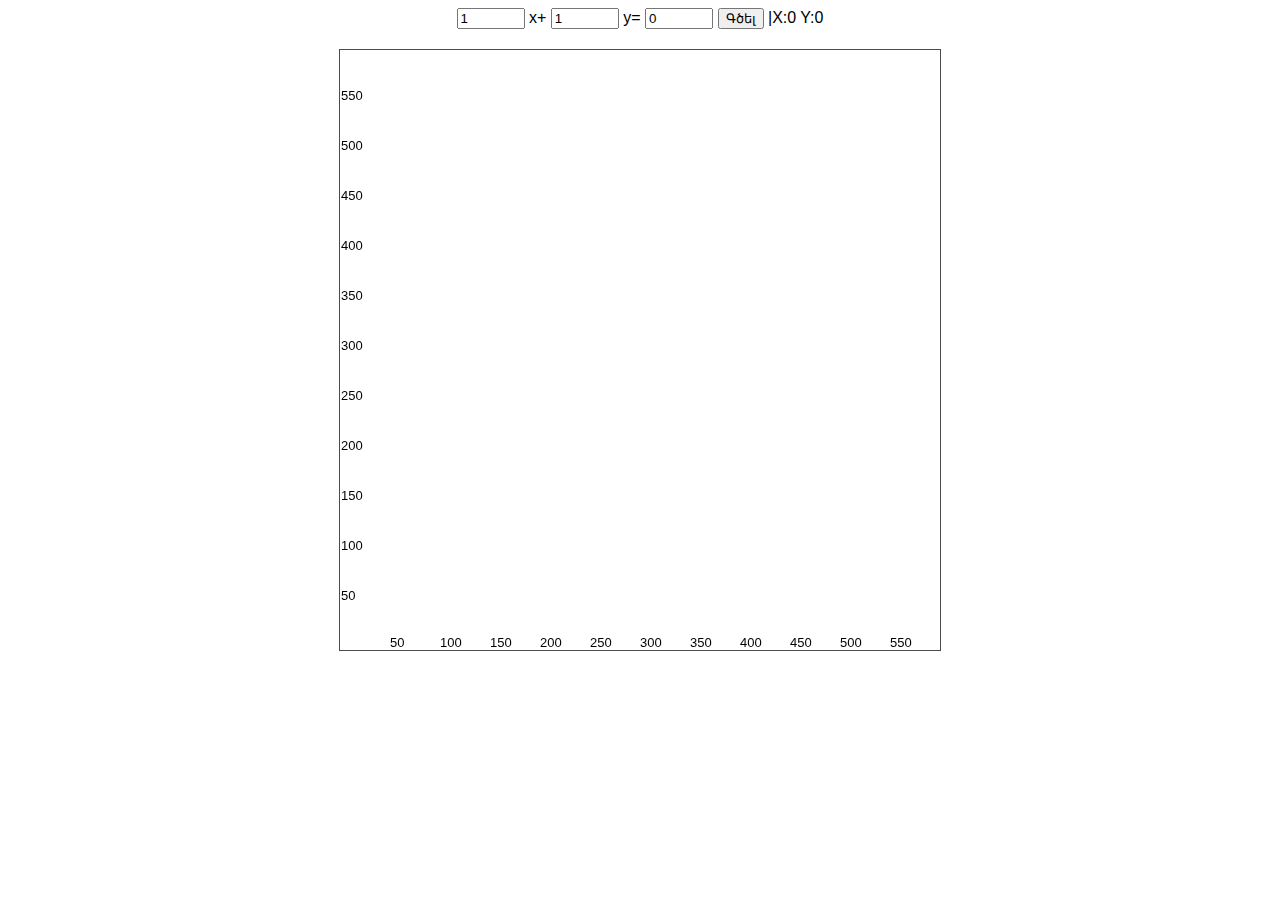
<file: graphical/index.html>
<!DOCTYPE html>
<html>
  <head>
    <title>Graphic Calculator</title>
    <link rel="stylesheet" href="../styles.css" />
  </head>
  <body>
    <center>
      <input type="number" id="x" value="1" />
      <label>x+</label>
      <input type="number" id="y" value="1" />
      <label>y=</label>
      <input type="number" id="s" value="0" />
      <button onclick="draw()">Գծել</button>
      <label id="coord">|X:0 Y:0</label>
      <br />
      <canvas></canvas>
      <script src="./script.js"></script>
    </center>
  </body>
</html>
</file>
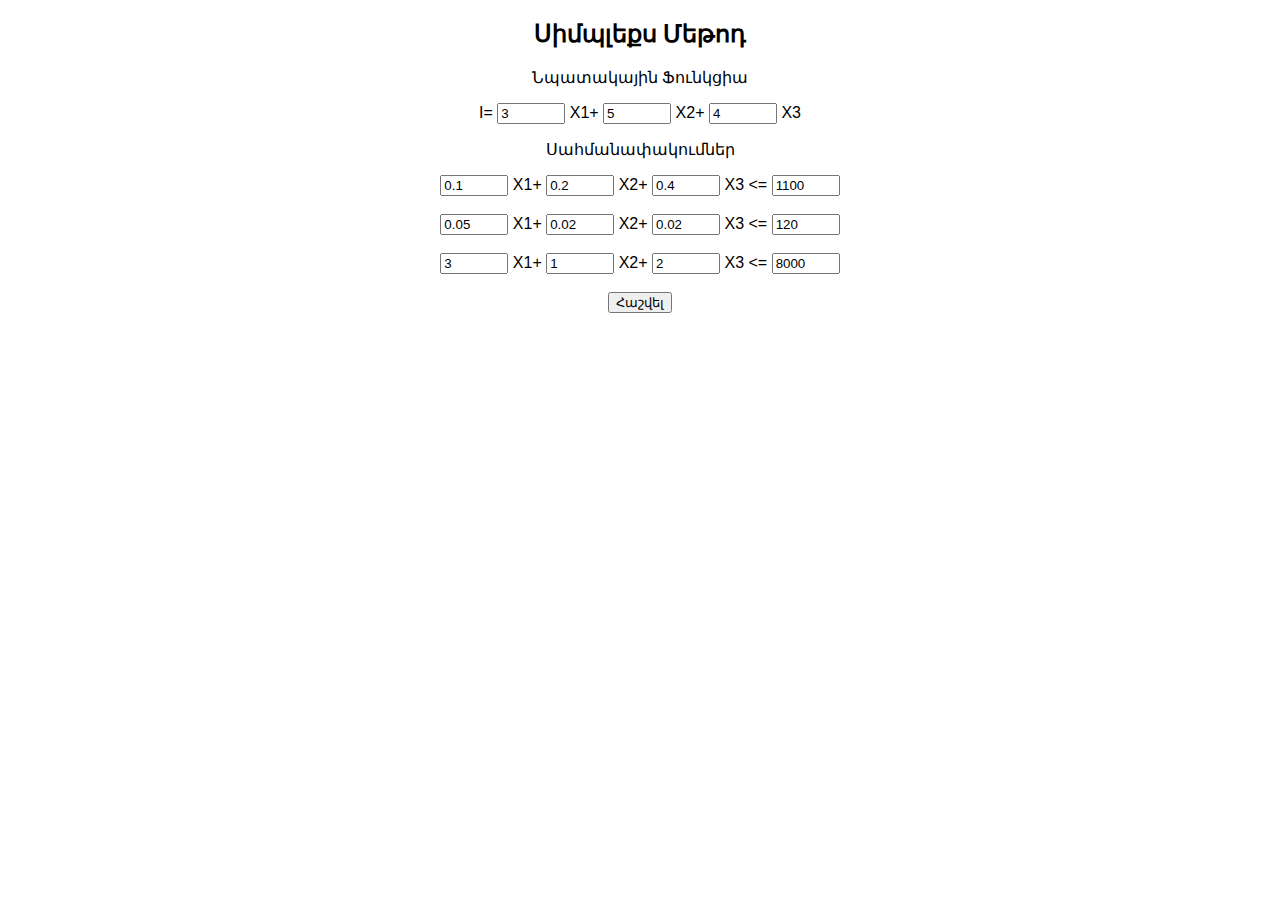
<file: simplex/index.html>
<!DOCTYPE html>
<html lang="en">
  <head>
    <meta charset="UTF-8" />
    <meta http-equiv="X-UA-Compatible" content="IE=edge" />
    <meta name="viewport" content="width=device-width, initial-scale=1.0" />
    <title>Սիմպլեքս Մեթոդ</title>
    <link rel="stylesheet" href="../styles.css" />
    <script src="./scripts/simplex.js"></script>
  </head>
  <body class="simplex">
    <center>
      <h2>Սիմպլեքս Մեթոդ</h2>

      <p>Նպատակային Ֆունկցիա</p>
      <div id="max">
        <label>I=</label>
        <input type="number" id="c1" value="3" />
        <label>X1+</label>
        <input type="number" id="c2" value="5" />
        <label>X2+</label>
        <input type="number" id="c3" value="4" />
        <label>X3</label>
      </div>

      <p>Սահմանափակումներ</p>
      <div id="limitation1">
        <input type="number" id="L1A1" value="0.1" />
        <label>X1+</label>
        <input type="number" id="L1A2" value="0.2" />
        <label>X2+</label>
        <input type="number" id="L1A3" value="0.4" />
        <label>X3 <=</label>
        <input type="number" id="L1B" value="1100" />
      </div>
      <br />

      <div id="limitation2">
        <input type="number" id="L2A1" value="0.05" />
        <label>X1+</label>
        <input type="number" id="L2A2" value="0.02" />
        <label>X2+</label>
        <input type="number" id="L2A3" value="0.02" />
        <label>X3 <=</label>
        <input type="number" id="L2B" value="120" />
      </div>
      <br />

      <div id="limitation3">
        <input type="number" id="L3A1" value="3" />
        <label>X1+</label>
        <input type="number" id="L3A2" value="1" />
        <label>X2+</label>
        <input type="number" id="L3A3" value="2" />
        <label>X3 <=</label>
        <input type="number" id="L3B" value="8000" />
      </div>
      <br />
      <button onclick="calculateAndShow()">Հաշվել</button>
      <br />
      <br />
      <div id="tables">
        <!-- <table>
          <tbody>
            <tr>
              <td></td> <td></td> <td></td> <td>c1=</td> <td>c2=</td> <td>c3=</td> <td>c4=0</td> <td>c5=0</td> <td>c6=0</td> <td></td>
            </tr>
            <tr>
              <td>i</td> <td>bazis</td> <td>B</td> <td>A1</td> <td>A2</td> <td>A3</td> <td>A4</td> <td>A5</td> <td>A6</td> <td>min(xi/xij)</td>
            </tr>
            <tr>
              <td>1</td> <td></td> <td></td> <td></td> <td></td> <td></td> <td></td> <td></td> <td></td> <td></td>
            </tr>
            <tr>
              <td>2</td> <td></td> <td></td> <td></td> <td></td> <td></td> <td></td> <td></td> <td></td> <td></td>
            </tr>
            <tr>
              <td>3</td> <td></td> <td></td> <td></td> <td></td> <td></td> <td></td> <td></td> <td></td> <td></td>
            </tr>
            <tr>
              <td>m+1</td> <td>ij-cj</td> <td></td> <td></td> <td></td> <td></td> <td></td> <td></td> <td></td> <td></td>
            </tr>
          </tbody>
        </table> -->
      </div>
    </center>
  </body>
</html>
</file>
<file: styles.css>
body {
  font-family: Arial, Helvetica, sans-serif;
}

input {
  width: 60px;
}

td {
  border: 1px solid rgb(136, 136, 136);
  width: 60px;
}

canvas {
  margin-top: 20px;
  border: 1px solid rgba(0, 0, 0, 0.7);
}
</file>
